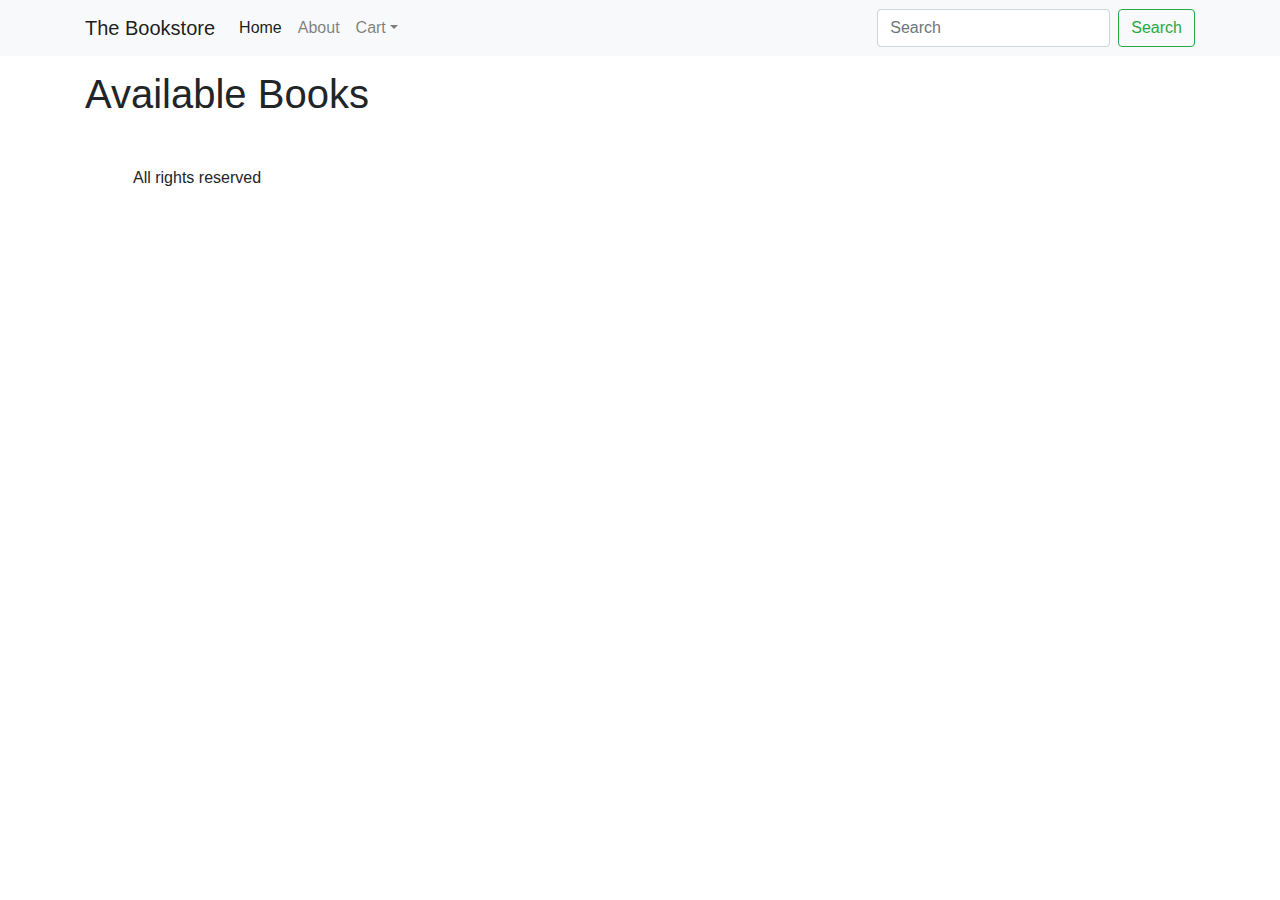
<file: index.html>
<!doctype html>
<html lang="en">

    <head>
        <title>Book Store</title>
        <!--
            You are creating the "shopping cart experience" for a Online Marketplace.
            You have the list of the available books from the current API:
            https://striveschool-api.herokuapp.com/books
            What you have to do is:
            0) Get all the products from the API using a fetch
            1) Display the list of items available on the page using template literals `` and .forEach
            2) Add a "add to cart button"
            3) When the button is pressed, change the style of the item and add it to another list
            4) Add "skip" button next to each item
            5) When pressed, the button should remove from the page the item not interesting from the user
            6) Add a "search bar". When the user types more than 3 chars, you should filter the content of the page to show only the items with a matching name (hint: use .filter method)
            7) Allow the user to delete items from the cart list
            
            [EXTRA]
            8) Add a "clean cart" button, to clean the whole list.
            9) Create a second "detail page" for the product. When the user clicks on a product name, the app should redirect him to the secondary page, passing the ASIN in query string
            10) In page "detail" show some details of the selected product
        -->
        <!-- Required meta tags -->
        <meta charset="utf-8">
        <meta name="viewport" content="width=device-width, initial-scale=1, shrink-to-fit=no">
        <!--FONT AWSOME-->
        <link rel="stylesheet" href="https://use.fontawesome.com/releases/v5.15.1/css/all.css"
            integrity="sha384-vp86vTRFVJgpjF9jiIGPEEqYqlDwgyBgEF109VFjmqGmIY/Y4HV4d3Gp2irVfcrp" crossorigin="anonymous">
        <!-- Bootstrap CSS -->
        <link rel="stylesheet" href="https://stackpath.bootstrapcdn.com/bootstrap/4.3.1/css/bootstrap.min.css"
            integrity="sha384-ggOyR0iXCbMQv3Xipma34MD+dH/1fQ784/j6cY/iJTQUOhcWr7x9JvoRxT2MZw1T" crossorigin="anonymous">
        <link rel="stylesheet" href="style.css">
    </head>

    <body>

        <header>
            <nav class="navbar navbar-expand-md navbar-light bg-light">
                <div class="container">
                    <a class="navbar-brand" href="#"><i class="fa fa-book-open" aria-hidden="true"></i> The
                        Bookstore</a>
                    <button class="navbar-toggler d-lg-none" type="button" data-toggle="collapse"
                        data-target="#collapsibleNavId" aria-controls="collapsibleNavId" aria-expanded="false"
                        aria-label="Toggle navigation">
                        <span class="navbar-toggler-icon"></span>
                    </button>
                    <div class="collapse navbar-collapse" id="collapsibleNavId">
                        <ul class="navbar-nav mr-auto mt-2 mt-lg-0">
                            <li class="nav-item active">
                                <a class="nav-link" href="#">Home <span class="sr-only">(current)</span></a>
                            </li>
                            <li class="nav-item">
                                <a class="nav-link" href="#footer">About</a>
                            </li>
                            <li class="nav-item dropdown">
                                <a class="nav-link dropdown-toggle" href="#" id="dropdownId" data-toggle="dropdown"
                                    aria-haspopup="true" aria-expanded="false"><i class="fa fa-shopping-cart"
                                        aria-hidden="true"></i> Cart</a>
                                <div class="dropdown-menu" aria-labelledby="dropdownId">
                                    <button type="button" class="btn btn-outline-success">BUY</button>
                                </div>
                            </li>
                        </ul>
                        <form class="form-inline my-2 my-lg-0">
                            <input class="form-control mr-sm-2" type="text" placeholder="Search">
                            <button class="btn btn-outline-success my-2 my-sm-0" type="submit">Search</button>
                        </form>
                    </div>
                </div>
            </nav>
        </header>

        <main class="container">
            <h1>Available Books</h1>


        </main>
        <footer id="footer">
            <div class="container">
                <div class="m-5">
                    <p>All rights reserved <i class="fa fa-copyright" aria-hidden="true"></i></p>
                </div>
            </div>
        </footer>
        <!-- Optional JavaScript -->
        <!-- jQuery first, then Popper.js, then Bootstrap JS -->
        <script src="https://code.jquery.com/jquery-3.3.1.slim.min.js"
            integrity="sha384-q8i/X+965DzO0rT7abK41JStQIAqVgRVzpbzo5smXKp4YfRvH+8abtTE1Pi6jizo"
            crossorigin="anonymous"></script>
        <script src="https://cdnjs.cloudflare.com/ajax/libs/popper.js/1.14.7/umd/popper.min.js"
            integrity="sha384-UO2eT0CpHqdSJQ6hJty5KVphtPhzWj9WO1clHTMGa3JDZwrnQq4sF86dIHNDz0W1"
            crossorigin="anonymous"></script>
        <script src="https://stackpath.bootstrapcdn.com/bootstrap/4.3.1/js/bootstrap.min.js"
            integrity="sha384-JjSmVgyd0p3pXB1rRibZUAYoIIy6OrQ6VrjIEaFf/nJGzIxFDsf4x0xIM+B07jRM"
            crossorigin="anonymous"></script>
        <script src="script.js"></script>
    </body>

</html>
</file>
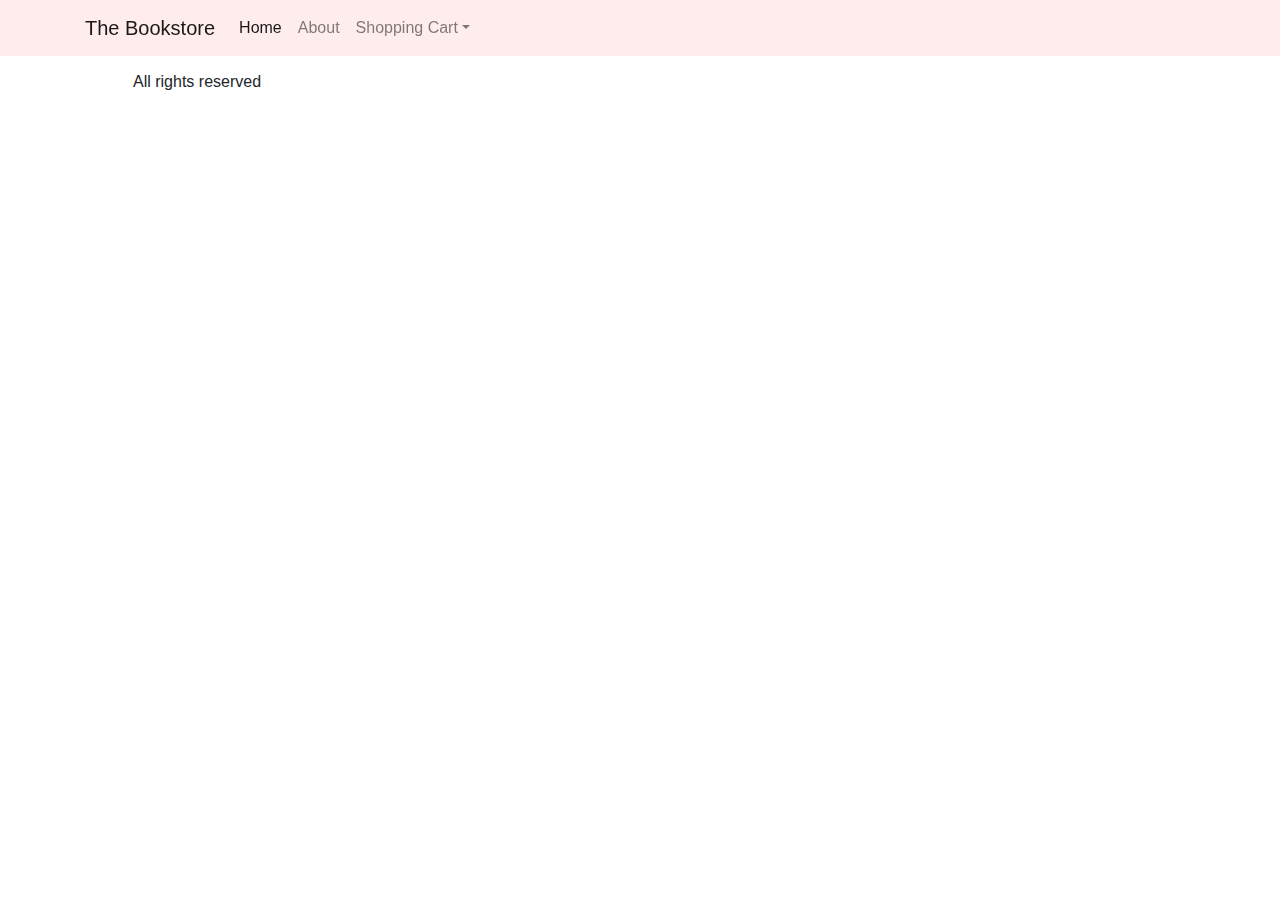
<file: landingpage.html>
<!doctype html>
<html lang="en">

    <head>
        <title>Book Store</title>
        <!--
            You are creating the "shopping cart experience" for a Online Marketplace.
            You have the list of the available books from the current API:
            https://striveschool-api.herokuapp.com/books
            What you have to do is:
            0) Get all the products from the API using a fetch
            1) Display the list of items available on the page using template literals `` and .forEach
            2) Add a "add to cart button"
            3) When the button is pressed, change the style of the item and add it to another list
            4) Add "skip" button next to each item
            5) When pressed, the button should remove from the page the item not interesting from the user
            6) Add a "search bar". When the user types more than 3 chars, you should filter the content of the page to show only the items with a matching name (hint: use .filter method)
            7) Allow the user to delete items from the cart list
            
            [EXTRA]
            8) Add a "clean cart" button, to clean the whole list.
            9) Create a second "detail page" for the product. When the user clicks on a product name, the app should redirect him to the secondary page, passing the ASIN in query string
            10) In page "detail" show some details of the selected product
        -->
        <!-- Required meta tags -->
        <meta charset="utf-8">
        <meta name="viewport" content="width=device-width, initial-scale=1, shrink-to-fit=no">
        <!--FONT AWSOME-->
        <link rel="stylesheet" href="https://use.fontawesome.com/releases/v5.15.1/css/all.css"
            integrity="sha384-vp86vTRFVJgpjF9jiIGPEEqYqlDwgyBgEF109VFjmqGmIY/Y4HV4d3Gp2irVfcrp" crossorigin="anonymous">
        <!-- Bootstrap CSS -->
        <link rel="stylesheet" href="https://stackpath.bootstrapcdn.com/bootstrap/4.3.1/css/bootstrap.min.css"
            integrity="sha384-ggOyR0iXCbMQv3Xipma34MD+dH/1fQ784/j6cY/iJTQUOhcWr7x9JvoRxT2MZw1T" crossorigin="anonymous">
        <link rel="stylesheet" href="style.css">
    </head>

    <body>

        <header>
            <nav class="navbar navbar-expand-md navbar-light ">
                <div class="container">
                    <a class="navbar-brand" href="index.html"><i class="fa fa-book-open" aria-hidden="true"></i> The
                        Bookstore</a>
                    <button class="navbar-toggler d-lg-none" type="button" data-toggle="collapse"
                        data-target="#collapsibleNavId" aria-controls="collapsibleNavId" aria-expanded="false"
                        aria-label="Toggle navigation">
                        <span class="navbar-toggler-icon"></span>
                    </button>
                    <div class="collapse navbar-collapse" id="collapsibleNavId">
                        <ul class="navbar-nav mr-auto mt-2 mt-lg-0">
                            <li class="nav-item active">
                                <a class="nav-link" href="index.html">Home <span class="sr-only">(current)</span></a>
                            </li>
                            <li class="nav-item">
                                <a class="nav-link" href="#footer">About</a>
                            </li>
                            <li class="nav-item dropdown">
                                <p class="nav-link dropdown-toggle m-0" href="#" id="dropdownId" data-toggle="dropdown"
                                    aria-haspopup="true" aria-expanded="false"><i class="fa fa-shopping-cart"
                                        aria-hidden="true"></i> Shopping Cart</p>
                                <div class="dropdown-menu " aria-labelledby="dropdownId">
                                    <div class="dropdown-item d-flex justify-content-around">
                                        <div class="d-flex justify-content-between">
                                            <h4>Total: €</h4>
                                            <h4> 0.00 </h4>
                                            <button type="button" class="btn btn-outline-success w-25">BUY </button>
                                            <button type="button" class="btn btn w-25" onclick="removeAll()"> Clean Cart
                                            </button>
                                        </div>
                                    </div>
                                </div>
                            </li>
                        </ul>
                    </div>
                </div>
            </nav>
        </header>

        <main class="container">



        </main>
        <footer id="footer">
            <div class="container">
                <div class="m-5">
                    <p>All rights reserved <i class="fa fa-copyright" aria-hidden="true"></i></p>
                </div>
            </div>
        </footer>
        <!-- Optional JavaScript -->
        <!-- jQuery first, then Popper.js, then Bootstrap JS -->
        <script src="https://code.jquery.com/jquery-3.3.1.slim.min.js"
            integrity="sha384-q8i/X+965DzO0rT7abK41JStQIAqVgRVzpbzo5smXKp4YfRvH+8abtTE1Pi6jizo"
            crossorigin="anonymous"></script>
        <script src="https://cdnjs.cloudflare.com/ajax/libs/popper.js/1.14.7/umd/popper.min.js"
            integrity="sha384-UO2eT0CpHqdSJQ6hJty5KVphtPhzWj9WO1clHTMGa3JDZwrnQq4sF86dIHNDz0W1"
            crossorigin="anonymous"></script>
        <script src="https://stackpath.bootstrapcdn.com/bootstrap/4.3.1/js/bootstrap.min.js"
            integrity="sha384-JjSmVgyd0p3pXB1rRibZUAYoIIy6OrQ6VrjIEaFf/nJGzIxFDsf4x0xIM+B07jRM"
            crossorigin="anonymous"></script>
        <script src="landing.js"></script>
    </body>

</html>
</file>
<file: style.css>
body {
  margin-top: 70px;
}
nav {
  position: fixed !important;
  z-index: 10;
  top: 0;
  background-color: hsla(0, 100%, 95%, 0.774) !important;
  width: 100%;
}
.card-body {
  height: 100px !important;
}
.card-img-top {
  height: 55%;
}
.book-btns {
  display: flex;
  justify-content: space-between;
}
.btn-outline-primary {
  color: goldenrod !important;
  border: 1px solid goldenrod !important;
}
.btn-outline-primary:hover,
.btn-outline-primary:active,
.btn-outline-primary:focus {
  background-color: gold !important;
  box-shadow: 0 0 5px goldenrod !important;
  color: rgb(94, 73, 20) !important;
}

.loadoff {
  animation: delete 1s ease-out;
}
@keyframes delete {
  from {
    opacity: 1;
    left: 0;
  }
  to {
    opacity: 0;
    left: 500px;
  }
}
.cancel-btn {
  background-color: transparent;
  color: rgb(206, 218, 32);
  border: none;
  font-weight: 600;
  position: relative;
}
.cancel-btn:hover {
  color: red;
  text-shadow: 0 0 15px gold;
}
.cancel-btn:active {
  color: black;
  text-shadow: 0 0 15px #00ff84;
}
.selected {
  border: 1px solid goldenrod !important;
  box-shadow: 0 0 5px goldenrod;
}
.selected .card-title {
  color: goldenrod;
}
@media (max-width: 1000px) {
  body {
    margin-top: 100px;
  }
  nav form button.btn {
    display: none;
  }
  .card-img-top {
    height: 65%;
  }
}
</file>
